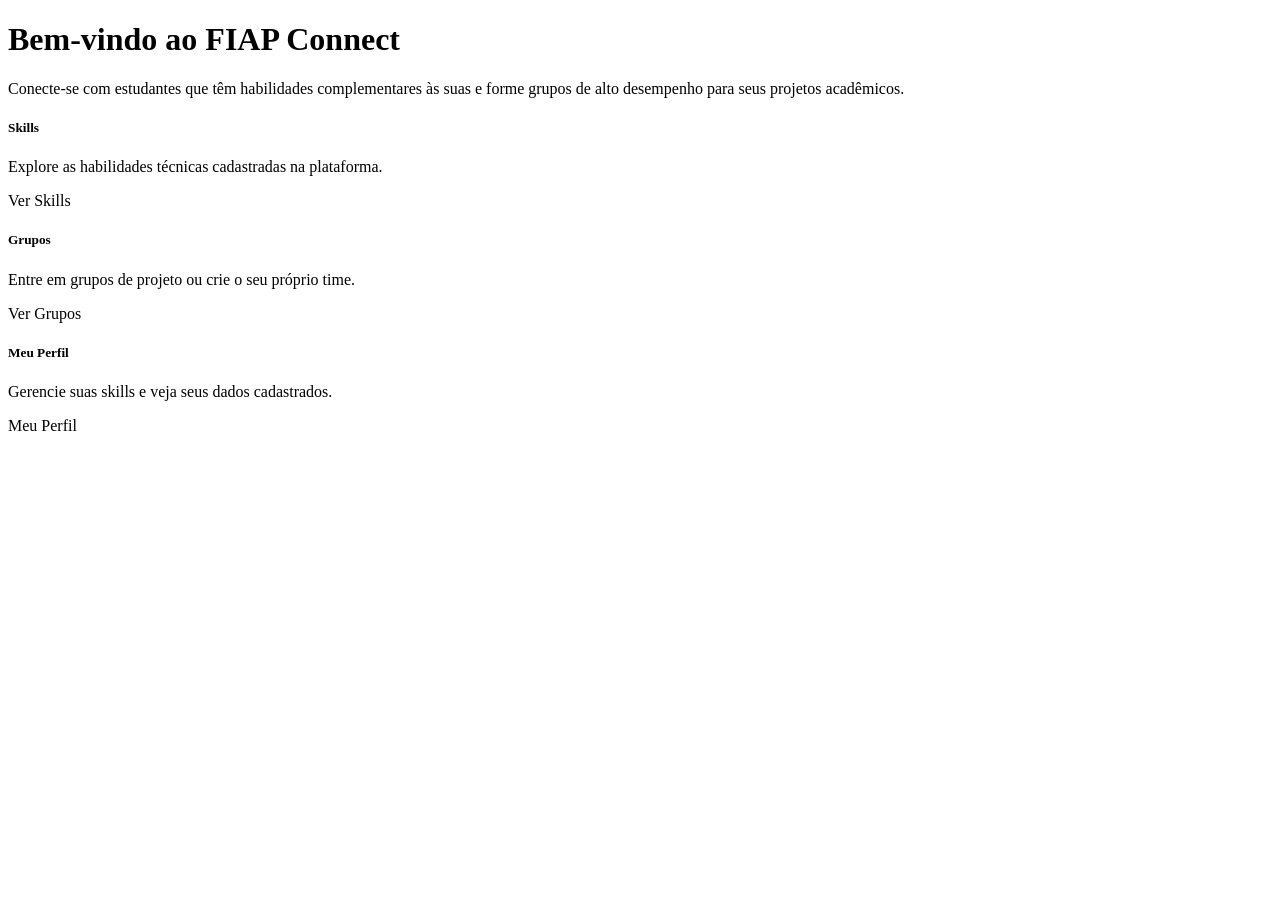
<file: src/main/resources/templates/index.html>
<!DOCTYPE html>
<html xmlns:th="http://www.thymeleaf.org"
      xmlns:sec="http://www.thymeleaf.org/extras/spring-security">
<head th:replace="~{fragments :: head('Home')}"></head>
<body class="bg-light">

<nav th:replace="~{fragments :: navbar}"></nav>

<div class="container py-5">
    <div th:replace="~{fragments :: alerts}"></div>

    <!-- Hero -->
    <div class="text-center mb-5">
        <h1 class="display-5 fw-bold text-danger">
            <i class="bi bi-diagram-3-fill"></i> Bem-vindo ao FIAP Connect
        </h1>
        <p class="lead text-muted">
            Conecte-se com estudantes que têm habilidades complementares às suas
            e forme grupos de alto desempenho para seus projetos acadêmicos.
        </p>
        <span class="badge bg-secondary fs-6" th:text="'Olá, ' + ${username} + '!'"></span>
    </div>

    <!-- Cards de acesso rápido -->
    <div class="row g-4 justify-content-center">

        <div class="col-md-4">
            <div class="card h-100 shadow-sm border-0">
                <div class="card-body text-center py-4">
                    <i class="bi bi-lightning-fill text-warning fs-1 mb-3 d-block"></i>
                    <h5 class="card-title">Skills</h5>
                    <p class="card-text text-muted">Explore as habilidades técnicas cadastradas na plataforma.</p>
                    <a th:href="@{/skills}" class="btn btn-outline-warning">Ver Skills</a>
                </div>
            </div>
        </div>

        <div class="col-md-4">
            <div class="card h-100 shadow-sm border-0">
                <div class="card-body text-center py-4">
                    <i class="bi bi-people-fill text-primary fs-1 mb-3 d-block"></i>
                    <h5 class="card-title">Grupos</h5>
                    <p class="card-text text-muted">Entre em grupos de projeto ou crie o seu próprio time.</p>
                    <a th:href="@{/groups}" class="btn btn-outline-primary">Ver Grupos</a>
                </div>
            </div>
        </div>

        <div class="col-md-4">
            <div class="card h-100 shadow-sm border-0">
                <div class="card-body text-center py-4">
                    <i class="bi bi-person-badge-fill text-success fs-1 mb-3 d-block"></i>
                    <h5 class="card-title">Meu Perfil</h5>
                    <p class="card-text text-muted">Gerencie suas skills e veja seus dados cadastrados.</p>
                    <a th:href="@{/users/profile}" class="btn btn-outline-success">Meu Perfil</a>
                </div>
            </div>
        </div>

    </div>
</div>

<div th:replace="~{fragments :: scripts}"></div>
</body>
</html>
</file>
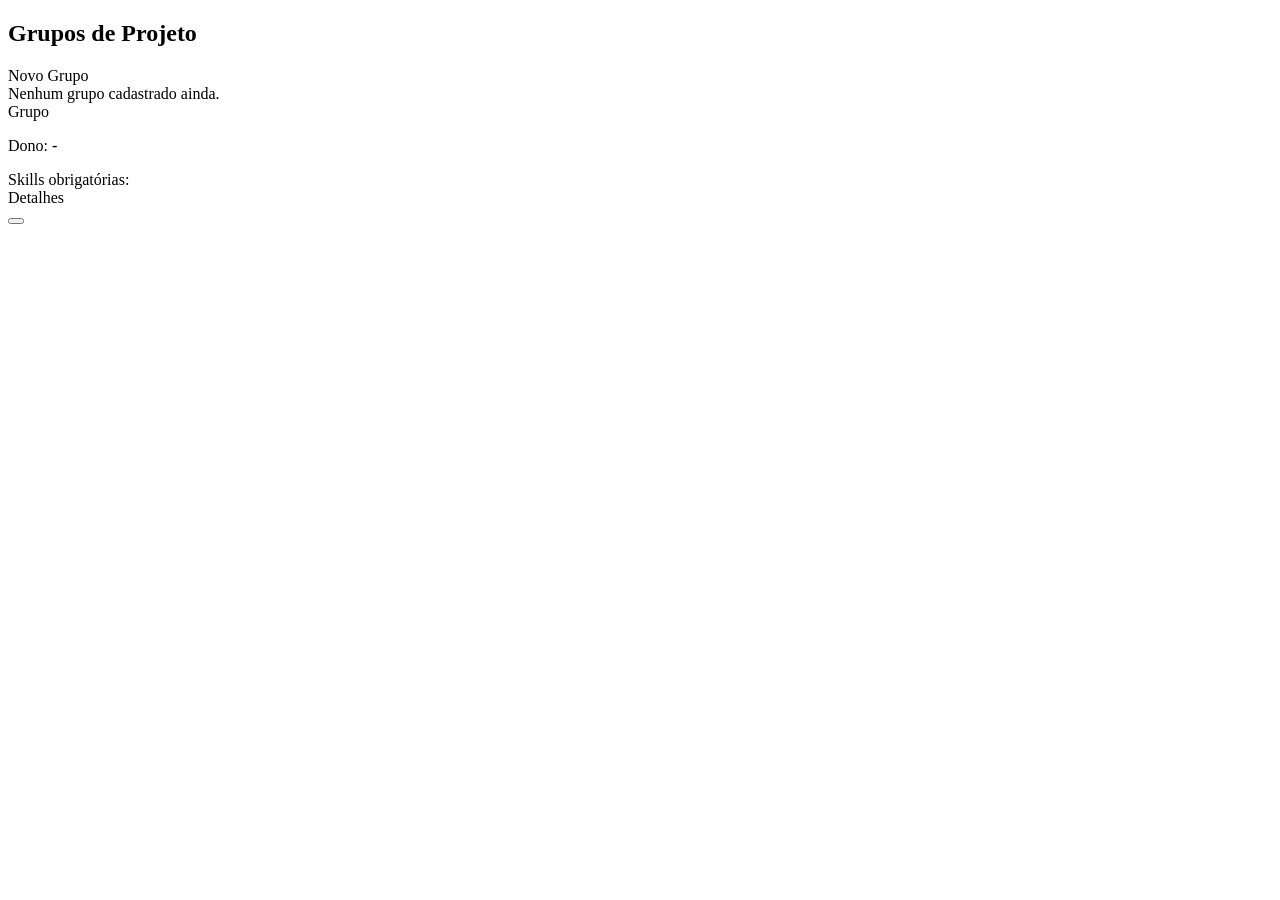
<file: src/main/resources/templates/groups/index.html>
<!DOCTYPE html>
<html xmlns:th="http://www.thymeleaf.org"
      xmlns:sec="http://www.thymeleaf.org/extras/spring-security">
<head th:replace="~{fragments :: head('Grupos')}"></head>
<body class="bg-light">

<nav th:replace="~{fragments :: navbar}"></nav>

<div class="container py-4">
    <div th:replace="~{fragments :: alerts}"></div>

    <div class="d-flex justify-content-between align-items-center mb-4">
        <h2><i class="bi bi-people-fill text-primary"></i> Grupos de Projeto</h2>
        <a th:href="@{/groups/new}" class="btn btn-danger">
            <i class="bi bi-plus-circle"></i> Novo Grupo
        </a>
    </div>

    <div th:if="${#lists.isEmpty(groups)}" class="alert alert-info">
        Nenhum grupo cadastrado ainda.
    </div>

    <div class="row g-3" th:if="${not #lists.isEmpty(groups)}">
        <div class="col-md-6 col-lg-4" th:each="group : ${groups}">
            <div class="card h-100 shadow-sm border-0">
                <div class="card-header bg-primary text-white d-flex justify-content-between align-items-center">
                    <span class="fw-semibold text-truncate" th:text="${group.description}">Grupo</span>
                    <span class="badge"
                          th:classappend="${group.availableSeats > 0} ? 'bg-success' : 'bg-secondary'"
                          th:text="${group.availableSeats} + ' vagas'"></span>
                </div>
                <div class="card-body">
                    <p class="mb-2 text-muted small">
                        <i class="bi bi-person-fill"></i> Dono:
                        <strong th:text="${group.ownerName}">-</strong>
                    </p>
                    <p class="mb-2 text-muted small">
                        <i class="bi bi-people"></i>
                        <span th:text="${group.users.size()} + ' / ' + ${group.maxMembers} + ' membros'"></span>
                    </p>

                    <div class="mb-2" th:if="${not #sets.isEmpty(group.skills)}">
                        <span class="text-muted small">Skills obrigatórias:</span><br/>
                        <span th:each="skill : ${group.skills}"
                              class="badge bg-warning text-dark me-1 mt-1"
                              th:text="${skill.description}"></span>
                    </div>
                </div>
                <div class="card-footer bg-transparent d-flex gap-2">
                    <a th:href="@{/groups/{id}(id=${group.id})}"
                       class="btn btn-sm btn-outline-primary flex-grow-1">
                        <i class="bi bi-eye"></i> Detalhes
                    </a>
                    <a sec:authorize="hasRole('ADMINISTRATOR')"
                       th:href="@{/groups/edit/{id}(id=${group.id})}"
                       class="btn btn-sm btn-outline-secondary">
                        <i class="bi bi-pencil"></i>
                    </a>
                    <form sec:authorize="hasRole('ADMINISTRATOR')"
                          th:action="@{/groups/delete/{id}(id=${group.id})}"
                          method="post" class="d-inline"
                          onsubmit="return confirm('Remover grupo?')">
                        <button type="submit" class="btn btn-sm btn-outline-danger">
                            <i class="bi bi-trash"></i>
                        </button>
                    </form>
                </div>
            </div>
        </div>
    </div>
</div>

<div th:replace="~{fragments :: scripts}"></div>
</body>
</html>
</file>
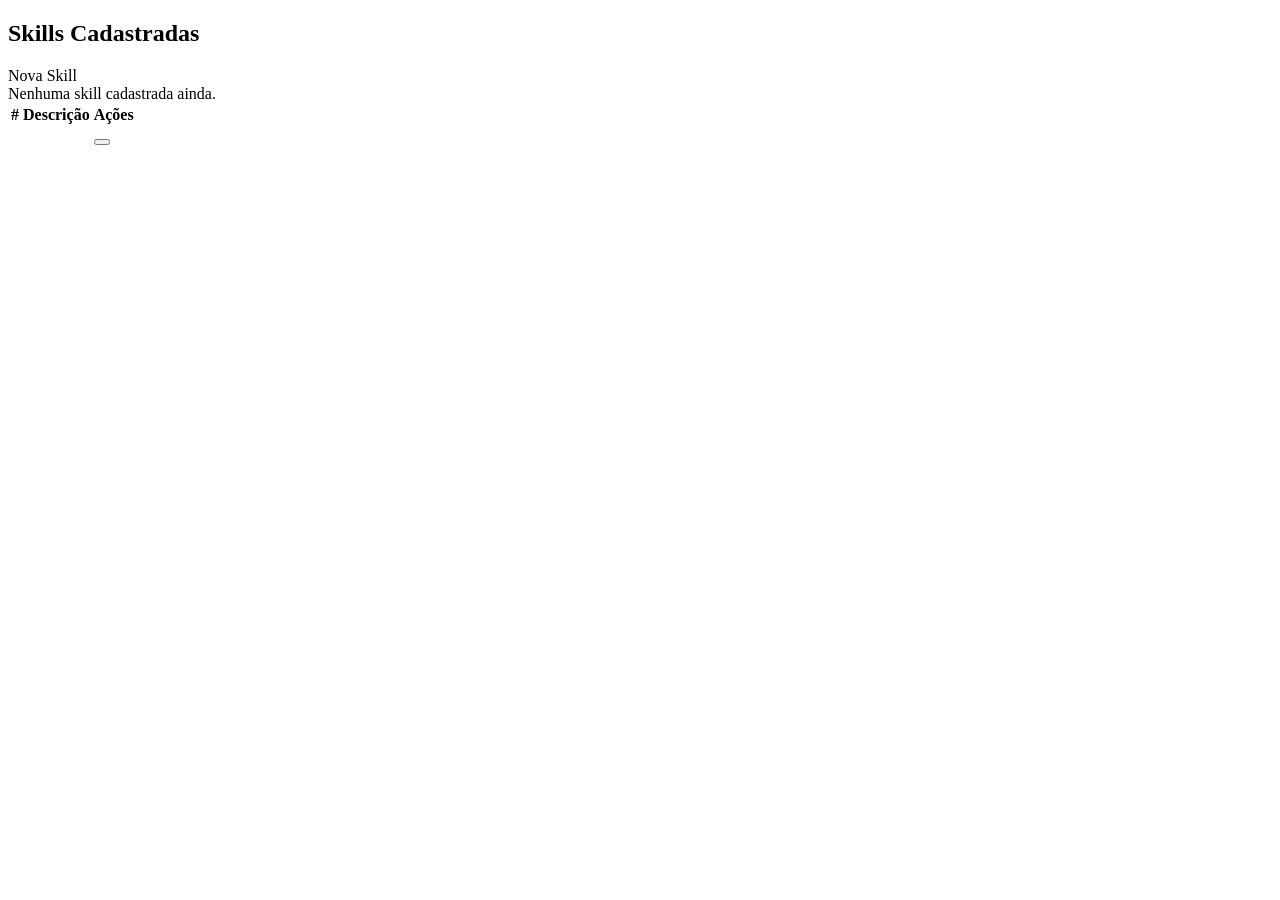
<file: src/main/resources/templates/skills/index.html>
<!DOCTYPE html>
<html xmlns:th="http://www.thymeleaf.org"
      xmlns:sec="http://www.thymeleaf.org/extras/spring-security">
<head th:replace="~{fragments :: head('Skills')}"></head>
<body class="bg-light">

<nav th:replace="~{fragments :: navbar}"></nav>

<div class="container py-4">
    <div th:replace="~{fragments :: alerts}"></div>

    <div class="d-flex justify-content-between align-items-center mb-4">
        <h2><i class="bi bi-lightning-fill text-warning"></i> Skills Cadastradas</h2>
        <!-- Botão visível apenas para ADMINISTRATOR -->
        <a sec:authorize="hasRole('ADMINISTRATOR')"
           th:href="@{/skills/new}" class="btn btn-danger">
            <i class="bi bi-plus-circle"></i> Nova Skill
        </a>
    </div>

    <!-- Lista vazia -->
    <div th:if="${#lists.isEmpty(skills)}" class="alert alert-info">
        Nenhuma skill cadastrada ainda.
    </div>

    <!-- Tabela de skills -->
    <div th:if="${not #lists.isEmpty(skills)}" class="card shadow-sm">
        <div class="card-body p-0">
            <table class="table table-hover mb-0">
                <thead class="table-dark">
                    <tr>
                        <th>#</th>
                        <th>Descrição</th>
                        <!-- Colunas de ação: só ADMINISTRATOR vê -->
                        <th sec:authorize="hasRole('ADMINISTRATOR')" class="text-end">Ações</th>
                    </tr>
                </thead>
                <tbody>
                    <tr th:each="skill : ${skills}">
                        <td class="align-middle text-muted" th:text="${skill.id}"></td>
                        <td class="align-middle fw-semibold" th:text="${skill.description}"></td>
                        <td sec:authorize="hasRole('ADMINISTRATOR')" class="text-end">
                            <a th:href="@{/skills/edit/{id}(id=${skill.id})}"
                               class="btn btn-sm btn-outline-secondary me-1">
                                <i class="bi bi-pencil"></i>
                            </a>
                            <form th:action="@{/skills/delete/{id}(id=${skill.id})}"
                                  method="post" class="d-inline"
                                  onsubmit="return confirm('Confirmar remoção?')">
                                <button type="submit" class="btn btn-sm btn-outline-danger">
                                    <i class="bi bi-trash"></i>
                                </button>
                            </form>
                        </td>
                    </tr>
                </tbody>
            </table>
        </div>
    </div>
</div>

<div th:replace="~{fragments :: scripts}"></div>
</body>
</html>
</file>
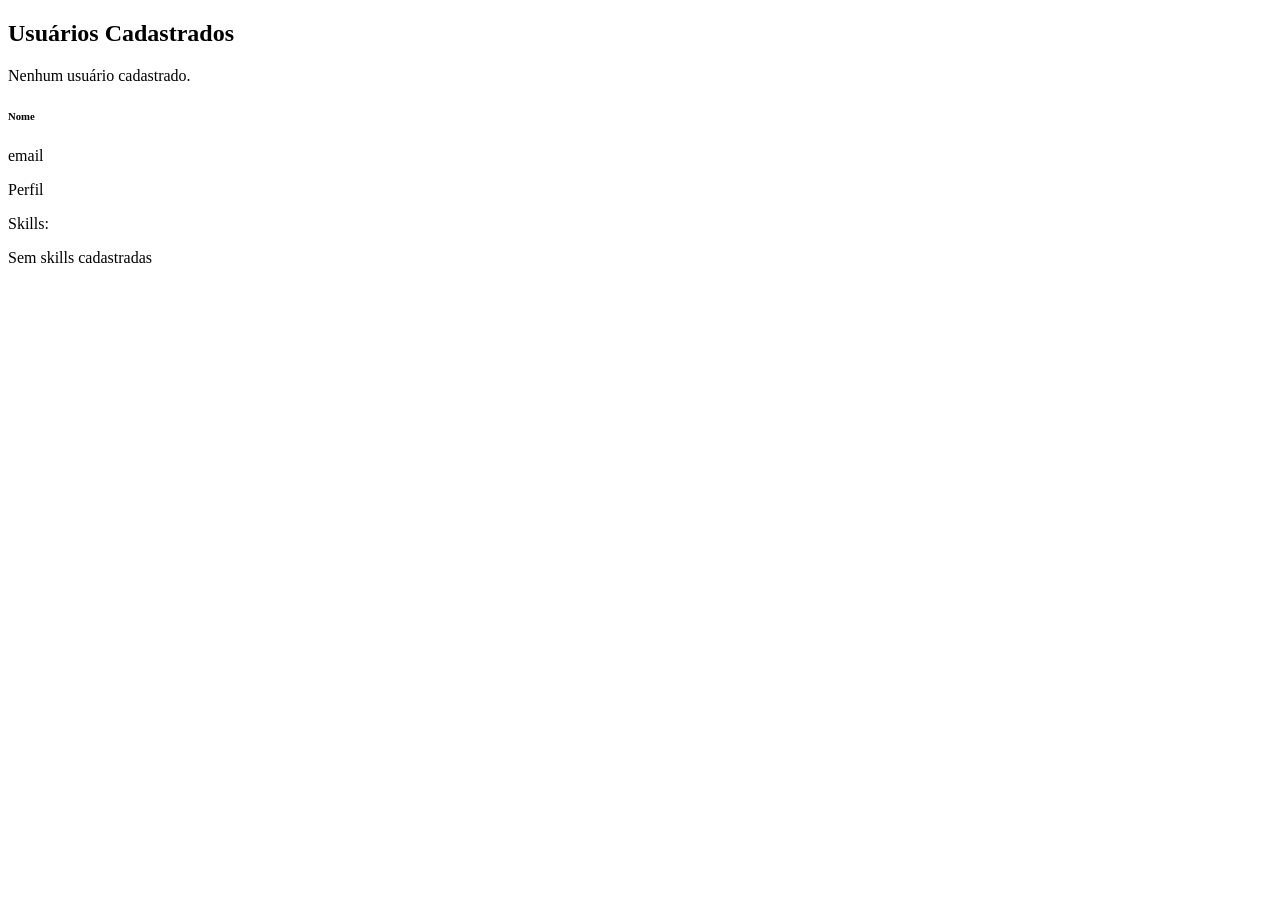
<file: src/main/resources/templates/users/index.html>
<!DOCTYPE html>
<html xmlns:th="http://www.thymeleaf.org">
<head th:replace="~{fragments :: head('Usuários')}"></head>
<body class="bg-light">

<nav th:replace="~{fragments :: navbar}"></nav>

<div class="container py-4">
    <div th:replace="~{fragments :: alerts}"></div>

    <h2 class="mb-4">
        <i class="bi bi-person-lines-fill text-success"></i> Usuários Cadastrados
    </h2>

    <div th:if="${#lists.isEmpty(users)}" class="alert alert-info">
        Nenhum usuário cadastrado.
    </div>

    <div class="row g-3" th:if="${not #lists.isEmpty(users)}">
        <div class="col-md-6 col-lg-4" th:each="user : ${users}">
            <div class="card h-100 shadow-sm border-0">
                <div class="card-body">
                    <h6 class="fw-bold" th:text="${user.name}">Nome</h6>
                    <p class="text-muted small mb-2" th:text="${user.email}">email</p>
                    <span class="badge mb-2"
                          th:classappend="${user.profile.name() == 'ADMINISTRATOR'} ? 'bg-danger' : 'bg-secondary'"
                          th:text="${user.profile}">Perfil</span>

                    <div th:if="${not #lists.isEmpty(user.skills)}">
                        <p class="text-muted small mb-1">Skills:</p>
                        <span th:each="skill : ${user.skills}"
                              class="badge bg-warning text-dark me-1"
                              th:text="${skill.description}"></span>
                    </div>
                    <div th:if="${#lists.isEmpty(user.skills)}">
                        <span class="text-muted fst-italic small">Sem skills cadastradas</span>
                    </div>
                </div>
            </div>
        </div>
    </div>
</div>

<div th:replace="~{fragments :: scripts}"></div>
</body>
</html>
</file>
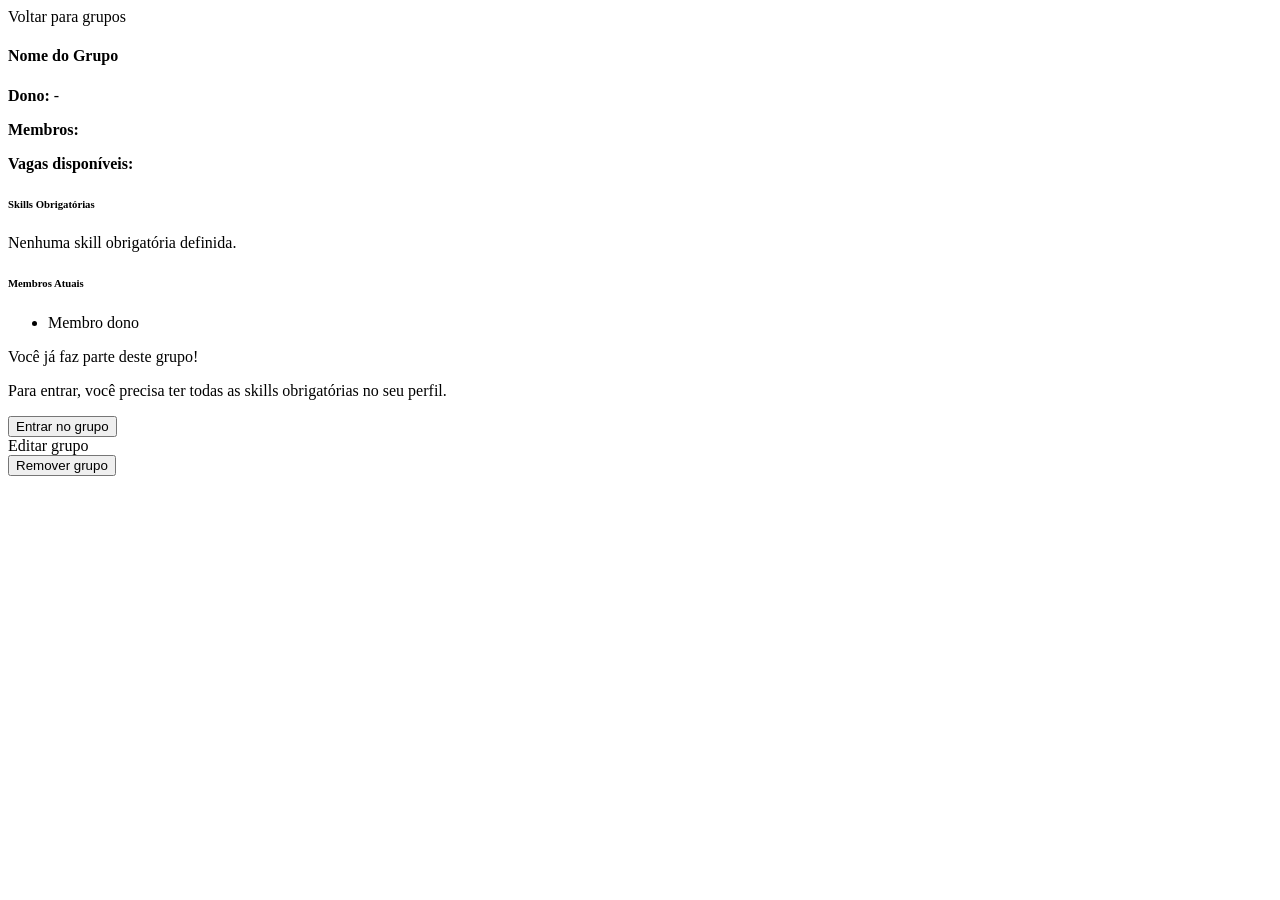
<file: src/main/resources/templates/groups/detail.html>
<!DOCTYPE html>
<html xmlns:th="http://www.thymeleaf.org"
      xmlns:sec="http://www.thymeleaf.org/extras/spring-security">
<head th:replace="~{fragments :: head('Detalhe do Grupo')}"></head>
<body class="bg-light">

<nav th:replace="~{fragments :: navbar}"></nav>

<div class="container py-4" style="max-width: 760px;">
    <div th:replace="~{fragments :: alerts}"></div>

    <div class="mb-3">
        <a th:href="@{/groups}" class="btn btn-outline-secondary btn-sm">
            <i class="bi bi-arrow-left"></i> Voltar para grupos
        </a>
    </div>

    <div class="card shadow-sm border-0">
        <div class="card-header bg-primary text-white py-3">
            <h4 class="mb-0 fw-bold" th:text="${group.description}">Nome do Grupo</h4>
        </div>

        <div class="card-body">

            <div class="row mb-4">
                <div class="col-sm-6">
                    <p><i class="bi bi-person-fill me-1"></i>
                        <strong>Dono:</strong>
                        <span th:text="${group.ownerName}">-</span>
                    </p>
                    <p><i class="bi bi-people-fill me-1"></i>
                        <strong>Membros:</strong>
                        <span th:text="${group.users.size()} + ' / ' + ${group.maxMembers}"></span>
                    </p>
                </div>
                <div class="col-sm-6">
                    <p>
                        <i class="bi bi-door-open me-1"></i>
                        <strong>Vagas disponíveis:</strong>
                        <span class="badge fs-6"
                              th:classappend="${group.availableSeats > 0} ? 'bg-success' : 'bg-danger'"
                              th:text="${group.availableSeats}"></span>
                    </p>
                </div>
            </div>

            <div class="mb-4">
                <h6 class="text-muted text-uppercase fw-bold mb-2">
                    <i class="bi bi-lightning-fill text-warning"></i> Skills Obrigatórias
                </h6>
                <div th:if="${#sets.isEmpty(group.skills)}" class="text-muted fst-italic">
                    Nenhuma skill obrigatória definida.
                </div>
                <span th:each="skill : ${group.skills}"
                      class="badge bg-warning text-dark me-1 mb-1 fs-6"
                      th:text="${skill.description}"></span>
            </div>

            <div class="mb-4">
                <h6 class="text-muted text-uppercase fw-bold mb-2">
                    <i class="bi bi-people-fill text-primary"></i> Membros Atuais
                </h6>
                <ul class="list-group list-group-flush">
                    <li class="list-group-item px-0" th:each="member : ${group.users}">
                        <i class="bi bi-person-circle me-2 text-secondary"></i>
                        <span th:text="${member.name}">Membro</span>
                        <span th:if="${member.id == group.ownerId}"
                              class="badge bg-danger ms-2">dono</span>
                    </li>
                </ul>
            </div>

            <div class="border-top pt-3">
                <!-- LINHA CORRIGIDA: era group.users.?[id == currentUserId].size() > 0 -->
                <div th:with="isMember=${group.users != null and #lists.contains(group.users.![id], currentUserId)}">

                    <div th:if="${isMember}" class="alert alert-success mb-0">
                        <i class="bi bi-check-circle-fill me-1"></i>
                        Você já faz parte deste grupo!
                    </div>

                    <div th:if="${not isMember}">
                        <p class="text-muted mb-2">
                            <i class="bi bi-info-circle"></i>
                            Para entrar, você precisa ter todas as skills obrigatórias no seu perfil.
                        </p>
                        <form th:action="@{/groups/{id}/join(id=${group.id})}" method="post">
                            <button type="submit"
                                    class="btn btn-success"
                                    th:disabled="${group.availableSeats <= 0}">
                                <i class="bi bi-box-arrow-in-right"></i>
                                <span th:text="${group.availableSeats > 0} ? 'Entrar no grupo' : 'Grupo lotado'">
                                    Entrar no grupo
                                </span>
                            </button>
                        </form>
                    </div>

                </div>
            </div>

        </div>

        <div class="card-footer bg-transparent d-flex gap-2"
             sec:authorize="hasRole('ADMINISTRATOR')">
            <a th:href="@{/groups/edit/{id}(id=${group.id})}"
               class="btn btn-outline-secondary btn-sm">
                <i class="bi bi-pencil"></i> Editar grupo
            </a>
            <form th:action="@{/groups/delete/{id}(id=${group.id})}"
                  method="post"
                  onsubmit="return confirm('Tem certeza que deseja remover este grupo?')">
                <button type="submit" class="btn btn-outline-danger btn-sm">
                    <i class="bi bi-trash"></i> Remover grupo
                </button>
            </form>
        </div>

    </div>
</div>

<div th:replace="~{fragments :: scripts}"></div>
</body>
</html>
</file>
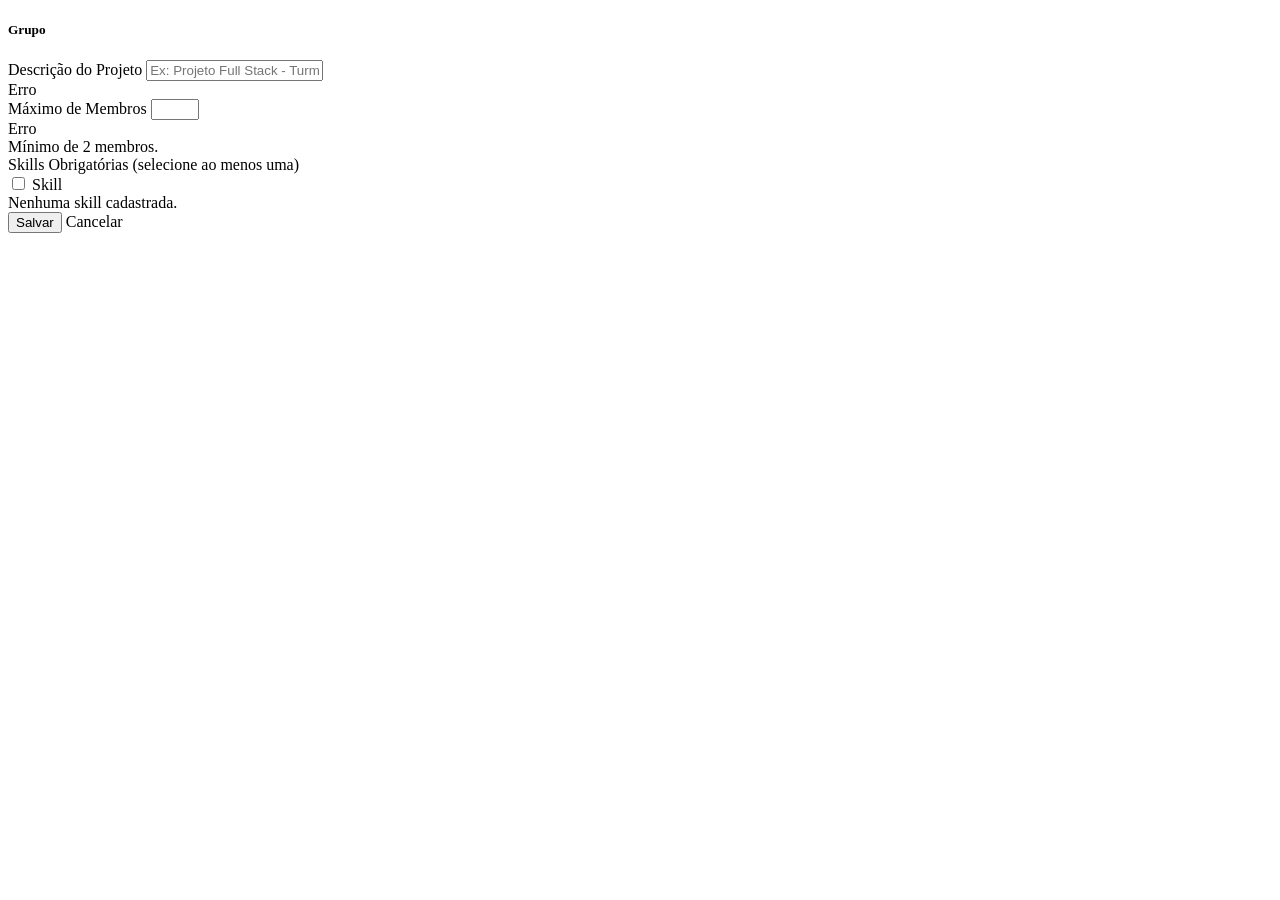
<file: src/main/resources/templates/groups/form.html>
<!DOCTYPE html>
<html xmlns:th="http://www.thymeleaf.org">
<head th:replace="~{fragments :: head('Grupo')}"></head>
<body class="bg-light">

<nav th:replace="~{fragments :: navbar}"></nav>

<div class="container py-4" style="max-width: 640px;">
    <div th:replace="~{fragments :: alerts}"></div>

    <div class="card shadow-sm">
        <div class="card-header bg-primary text-white">
            <h5 class="mb-0">
                <i class="bi bi-people-fill"></i>
                <span th:text="${editMode} ? 'Editar Grupo' : 'Novo Grupo'">Grupo</span>
            </h5>
        </div>
        <div class="card-body">

            <form th:action="${editMode} ? @{/groups/edit/{id}(id=${group.id})} : @{/groups/new}"
                  th:object="${group}" method="post">

                <div class="mb-3">
                    <label for="description" class="form-label fw-semibold">Descrição do Projeto</label>
                    <input type="text" id="description" th:field="*{description}"
                           class="form-control"
                           th:classappend="${#fields.hasErrors('description')} ? 'is-invalid'"
                           placeholder="Ex: Projeto Full Stack - Turma B"/>
                    <div class="invalid-feedback"
                         th:if="${#fields.hasErrors('description')}"
                         th:errors="*{description}">Erro</div>
                </div>

                <div class="mb-3">
                    <label for="maxMembers" class="form-label fw-semibold">Máximo de Membros</label>
                    <input type="number" id="maxMembers" th:field="*{maxMembers}"
                           class="form-control" min="2" max="20"
                           th:classappend="${#fields.hasErrors('maxMembers')} ? 'is-invalid'"/>
                    <div class="invalid-feedback"
                         th:if="${#fields.hasErrors('maxMembers')}"
                         th:errors="*{maxMembers}">Erro</div>
                    <div class="form-text">Mínimo de 2 membros.</div>
                </div>

                <div class="mb-4">
                    <label class="form-label fw-semibold">
                        Skills Obrigatórias
                        <span class="text-muted fw-normal">(selecione ao menos uma)</span>
                    </label>
                    <div class="border rounded p-3 bg-white" style="max-height:220px; overflow-y:auto;">
                        <div th:each="skill : ${allSkills}" class="form-check">
                            <input class="form-check-input" type="checkbox"
                                   name="skillIds"
                                   th:value="${skill.id}"
                                   th:id="'skill-' + ${skill.id}"
                                   th:checked="${group.skills != null and #lists.contains(group.skills.![id], skill.id)}"/>
                            <label class="form-check-label"
                                   th:for="'skill-' + ${skill.id}"
                                   th:text="${skill.description}">Skill</label>
                        </div>
                        <div th:if="${#lists.isEmpty(allSkills)}" class="text-muted fst-italic">
                            Nenhuma skill cadastrada.
                        </div>
                    </div>
                </div>

                <div class="d-flex gap-2">
                    <button type="submit" class="btn btn-primary">
                        <i class="bi bi-check-lg"></i>
                        <span th:text="${editMode} ? 'Salvar alterações' : 'Criar grupo'">Salvar</span>
                    </button>
                    <a th:href="@{/groups}" class="btn btn-outline-secondary">
                        <i class="bi bi-x-lg"></i> Cancelar
                    </a>
                </div>

            </form>
        </div>
    </div>
</div>

<div th:replace="~{fragments :: scripts}"></div>
</body>
</html>
</file>
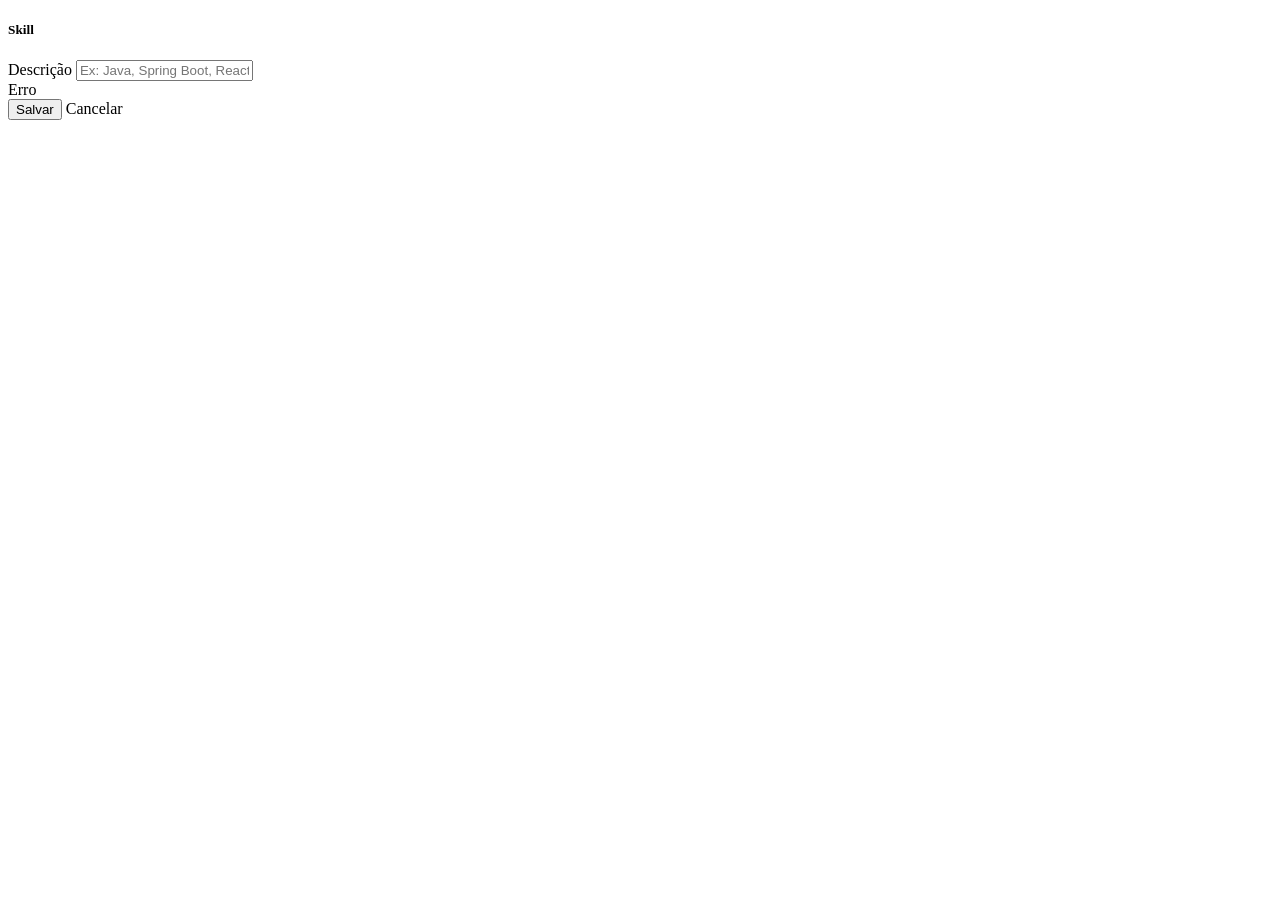
<file: src/main/resources/templates/skills/form.html>
<!DOCTYPE html>
<html xmlns:th="http://www.thymeleaf.org">
<head th:replace="~{fragments :: head('Skill')}"></head>
<body class="bg-light">

<nav th:replace="~{fragments :: navbar}"></nav>

<div class="container py-4" style="max-width: 560px;">
    <div th:replace="~{fragments :: alerts}"></div>

    <div class="card shadow-sm">
        <div class="card-header bg-danger text-white">
            <h5 class="mb-0">
                <i class="bi bi-lightning-fill"></i>
                <span th:text="${editMode} ? 'Editar Skill' : 'Nova Skill'">Skill</span>
            </h5>
        </div>
        <div class="card-body">

            <form th:action="${editMode} ? @{/skills/edit/{id}(id=${skill.id})} : @{/skills/new}"
                  th:object="${skill}" method="post">

                <div class="mb-3">
                    <label for="description" class="form-label fw-semibold">Descrição</label>
                    <input type="text" id="description" th:field="*{description}"
                           class="form-control"
                           th:classappend="${#fields.hasErrors('description')} ? 'is-invalid'"
                           placeholder="Ex: Java, Spring Boot, React..."/>
                    <div class="invalid-feedback"
                         th:if="${#fields.hasErrors('description')}"
                         th:errors="*{description}">Erro</div>
                </div>

                <div class="d-flex gap-2">
                    <button type="submit" class="btn btn-danger">
                        <i class="bi bi-check-lg"></i>
                        <span th:text="${editMode} ? 'Salvar alterações' : 'Criar skill'">Salvar</span>
                    </button>
                    <a th:href="@{/skills}" class="btn btn-outline-secondary">
                        <i class="bi bi-x-lg"></i> Cancelar
                    </a>
                </div>

            </form>
        </div>
    </div>
</div>

<div th:replace="~{fragments :: scripts}"></div>
</body>
</html>
</file>
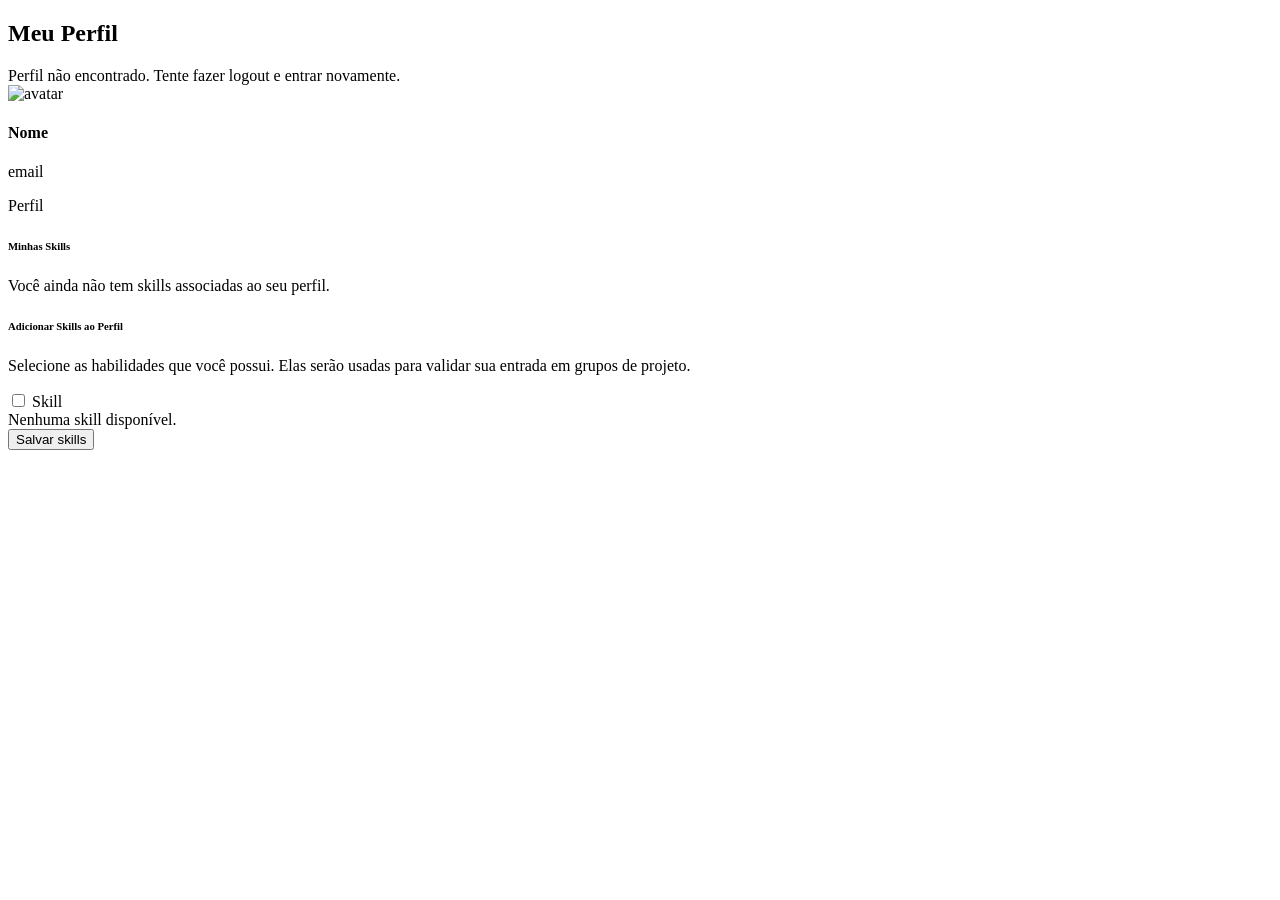
<file: src/main/resources/templates/users/profile.html>
<!DOCTYPE html>
<html xmlns:th="http://www.thymeleaf.org">
<head th:replace="~{fragments :: head('Meu Perfil')}"></head>
<body class="bg-light">

<nav th:replace="~{fragments :: navbar}"></nav>

<div class="container py-4" style="max-width: 760px;">
    <div th:replace="~{fragments :: alerts}"></div>

    <h2 class="mb-4">
        <i class="bi bi-person-badge-fill text-success"></i> Meu Perfil
    </h2>

    <div th:if="${profileUser == null}" class="alert alert-warning">
        Perfil não encontrado. Tente fazer logout e entrar novamente.
    </div>

    <div th:if="${profileUser != null}">

        <!-- Card do perfil -->
        <div class="card shadow-sm border-0 mb-4">
            <div class="card-body d-flex align-items-center gap-4 py-4">
                <img th:src="${urlAvatar}" class="rounded-circle shadow"
                     width="80" height="80" alt="avatar"
                     th:if="${urlAvatar}"/>
                <div>
                    <h4 class="mb-1 fw-bold" th:text="${profileUser.name}">Nome</h4>
                    <p class="text-muted mb-1" th:text="${profileUser.email}">email</p>
                    <span class="badge fs-6"
                          th:classappend="${profileUser.profile.name() == 'ADMINISTRATOR'} ? 'bg-danger' : 'bg-primary'"
                          th:text="${profileUser.profile}">Perfil</span>
                </div>
            </div>
        </div>

        <!-- Skills do usuário -->
        <div class="card shadow-sm border-0 mb-4">
            <div class="card-header bg-warning text-dark">
                <h6 class="mb-0 fw-bold">
                    <i class="bi bi-lightning-fill"></i> Minhas Skills
                </h6>
            </div>
            <div class="card-body">
                <div th:if="${#lists.isEmpty(profileUser.skills)}" class="text-muted fst-italic">
                    Você ainda não tem skills associadas ao seu perfil.
                </div>
                <span th:each="skill : ${profileUser.skills}"
                      class="badge bg-warning text-dark me-1 mb-1 fs-6"
                      th:text="${skill.description}"></span>
            </div>
        </div>

        <!-- Formulário para adicionar skills -->
        <div class="card shadow-sm border-0">
            <div class="card-header bg-success text-white">
                <h6 class="mb-0 fw-bold">
                    <i class="bi bi-plus-circle-fill"></i> Adicionar Skills ao Perfil
                </h6>
            </div>
            <div class="card-body">
                <p class="text-muted small">
                    Selecione as habilidades que você possui. Elas serão usadas para validar
                    sua entrada em grupos de projeto.
                </p>

                <form th:action="@{/users/profile/skills}" method="post">
                    <div class="border rounded p-3 bg-light mb-3" style="max-height:220px; overflow-y:auto;">
                        <div th:each="skill : ${allSkills}" class="form-check">
                            <input class="form-check-input" type="checkbox"
                                   name="skillIds"
                                   th:value="${skill.id}"
                                   th:id="'add-skill-' + ${skill.id}"
                                   th:checked="${profileUser.skills != null and profileUser.skills.?[id == skill.id].size() > 0}"/>
                            <label class="form-check-label"
                                   th:for="'add-skill-' + ${skill.id}"
                                   th:text="${skill.description}">Skill</label>
                        </div>
                        <div th:if="${#lists.isEmpty(allSkills)}" class="text-muted fst-italic">
                            Nenhuma skill disponível.
                        </div>
                    </div>
                    <button type="submit" class="btn btn-success">
                        <i class="bi bi-check-lg"></i> Salvar skills
                    </button>
                </form>
            </div>
        </div>

    </div>
</div>

<div th:replace="~{fragments :: scripts}"></div>
</body>
</html>
</file>
